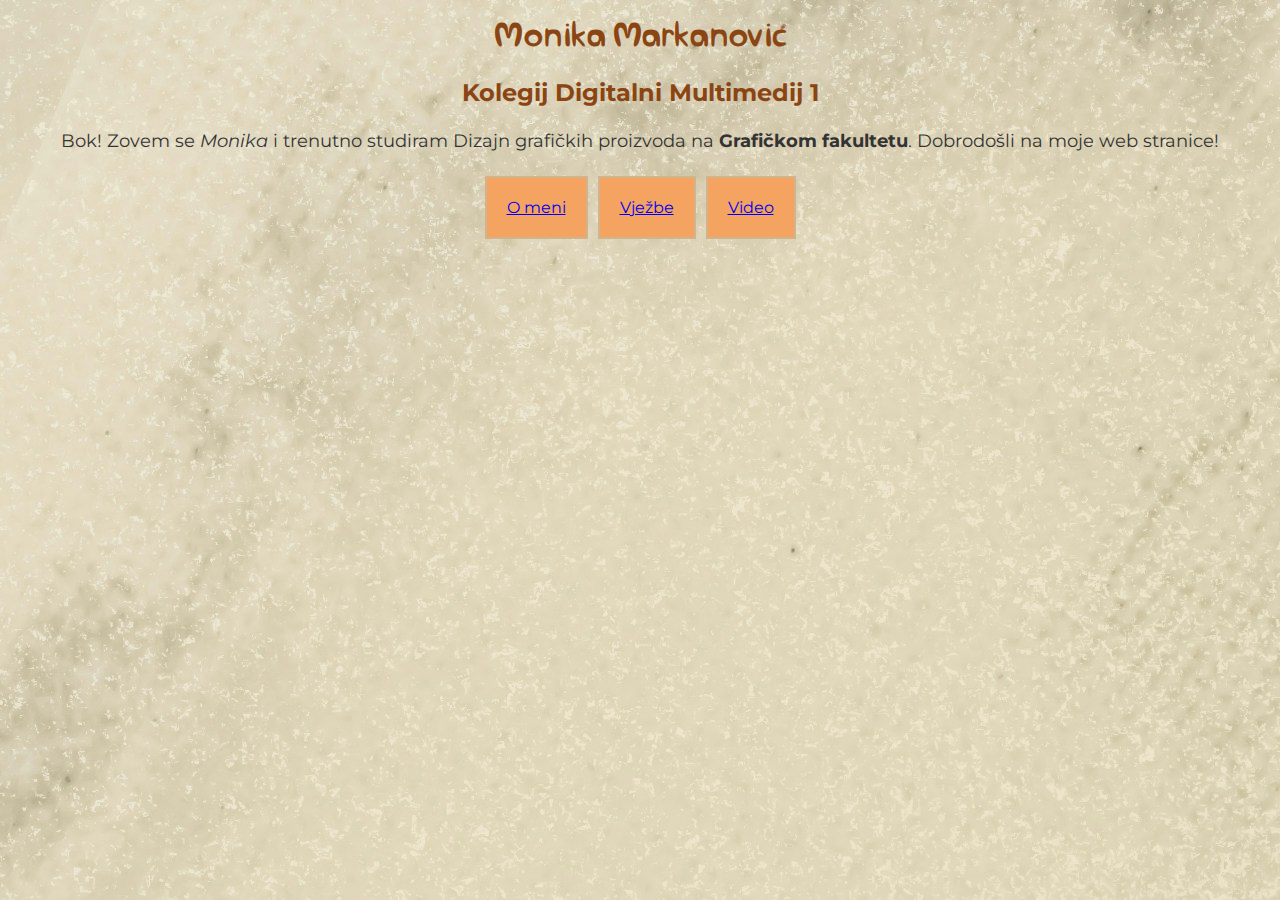
<file: index.html>
<!doctype html>
<html>
<head>
    <title>Home Page</title>
    <link rel="stylesheet" href="styles.css">
</head>
<body>
    <h1>Monika Markanović</h1>
    <h2>Kolegij Digitalni Multimedij 1</h2>
    <p>Bok! Zovem se <i>Monika</i> i trenutno studiram Dizajn grafičkih proizvoda na <b>Grafičkom fakultetu</b>. Dobrodošli na moje web stranice!</p>
    <nav>
        <ul>
            <li><a href="o_meni.html">O meni</a></li>
            <li><a href="vjezbe.html">Vježbe</a></li>
            <li><a href="video.html">Video</a></li>
        </ul>
    </nav>
</body>
</html>
</file>
<file: styles.css>
@import url('https://fonts.googleapis.com/css2?family=Montserrat:wght@300&display=swap');

@font-face {
    font-family: "MonikaFont";
    src: url("MonikaMarkanovic-Regular.ttf") format("truetype");
}

@font-face {
    font-family: "CabinSketch";
    src: url("CabinSketch-Regular.ttf") format("truetype");
}


body {
    background-color: #f5f5dc; 
    background-image: url("pozadina.jpg");
    font-family: "Montserrat", sans-serif;
    color: #333; 
    margin: 0;
    padding: 0;
    overflow: auto; 
}

h1 {
    text-align: center;
    color: #8b4513; 
    font-family: "MonikaFont", sans-serif; 
}

h2 {
    text-align: center;
    color: #8b4513; 
}

p {
    text-align: center;
    font-size: 18px;
    line-height: 1.6;
    margin: 20px;
}

nav {
    display: flex;
    justify-content: center;
}

ul {
    padding: 0;
    margin: 0;
    list-style-type: none; 
    display: flex; 
    gap: 10px; 
} 

li {
    background-color: #f4a460; 
    padding: 20px;
    border: 2px solid #d2b48c;
}
</file>
